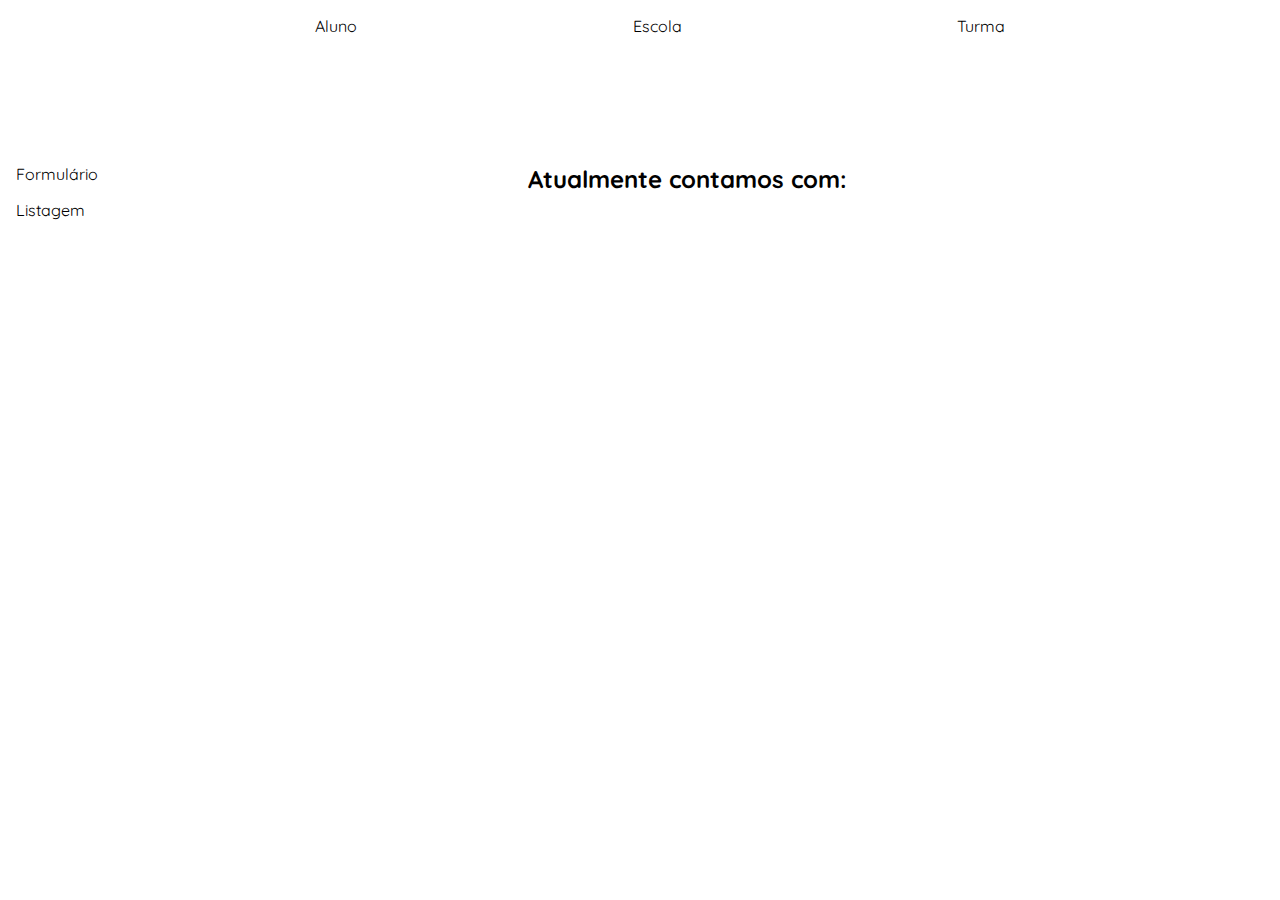
<file: frontend/index.html>
<!DOCTYPE html>
<html lang="pt-br">
<head>
    <meta charset="UTF-8">
    <meta http-equiv="X-UA-Compatible" content="IE=edge">
    <meta name="viewport" content="width=device-width, initial-scale=1.0">
    <title>Cadastro Escolar</title>
    <link rel="stylesheet" href="./style/style.css">
</head>
<body onload="main()">
    <div class="header">
        <ul>
            <li>
                Aluno
            </li>
            <li>
                Escola
            </li>
            <li>
                Turma
            </li>
        </ul>
    </div>
   <div id="container">
        <div class="opt">
            <p>
                Formulário
            </p>
            <p>
                Listagem
            </p>
        </div>
        <div class="info">
            <h2>
                Atualmente contamos com:
            </h2>
            <div id="tabela">
                
            </div>
        </div>
   </div>
   <script src="./script/script.js"></script>
</body>
</html>
</file>
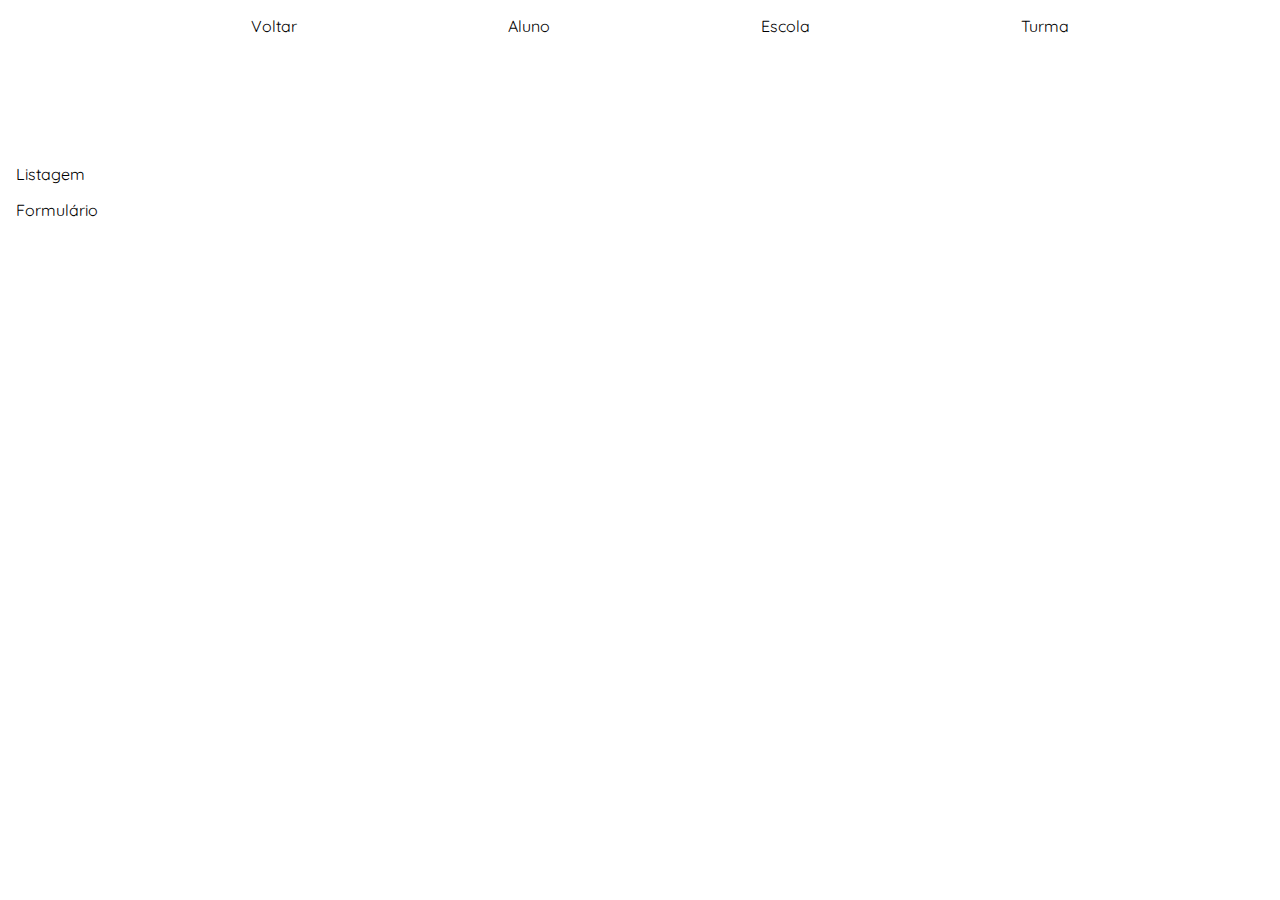
<file: frontend/aluno.html>
<!DOCTYPE html>
<html lang="pt-br">
<head>
    <meta charset="UTF-8">
    <meta http-equiv="X-UA-Compatible" content="IE=edge">
    <meta name="viewport" content="width=device-width, initial-scale=1.0">
    <title>Cadastro Escolar</title>
    <link rel="stylesheet" href="./style/style.css">
</head>
<body onload="getAlunos()">
    <div class="header">
        <ul>
            <li>
                <a href="index.html">Voltar</a>
            </li>
            <li>
                <a href="aluno.html">Aluno</a>
            </li>
            <li>
                Escola
            </li>
            <li>
                Turma
            </li>
        </ul>
    </div>
   <div id="container">
        <div class="opt">
            <p>
                Listagem
            </p>
            <p>
                Formulário
            </p>
        </div>
        <table id="info">
           
        </table>
   </div>
   <script src="./script/script.js"></script>
</body>
</html>
</file>
<file: frontend/style/style.css>
@import url("https://fonts.googleapis.com/css2?family=Quicksand&display=swap");
*
{
    margin: 0;
    font-family: "Quicksand", sans-serif;
    text-decoration: none;
}
a{
    color: black;
}
.header
{
    margin-top: 0px;
}

ul
{ 
    margin-top: 1rem;
    list-style: none;
    display: flex;
    justify-content: space-evenly;
}
#container
{
    display: flex;
}
.opt
{
    margin-left: 1rem;
    width:10%;
    display: block;
    margin-top: 10%;
}
.opt p
{
 margin-bottom: 1rem;
}
.info
{
    margin-left: 30%;
    margin-top: 10%;
}
</file>
